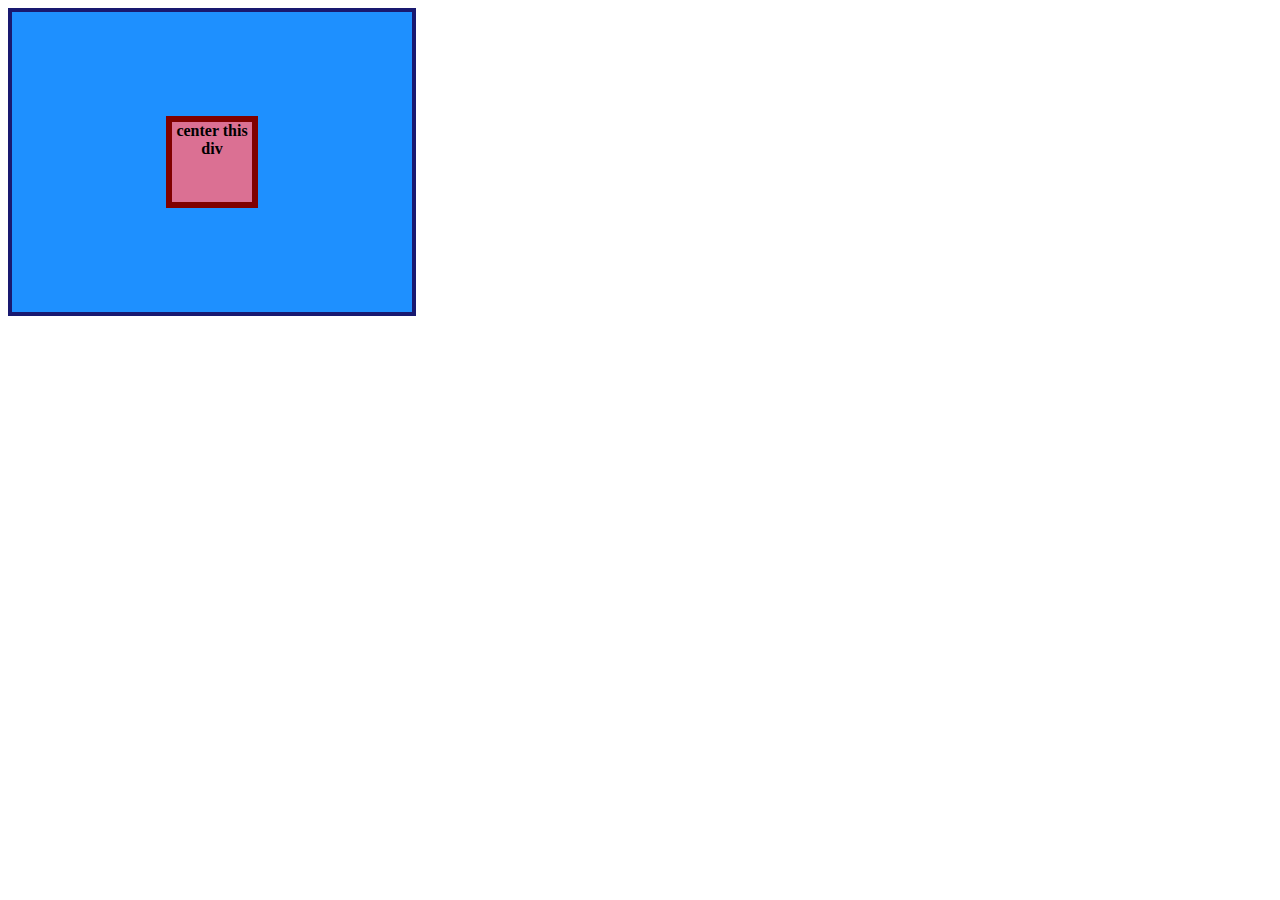
<file: flex/01-flex-center/index.html>
<!DOCTYPE html>
<html lang="en">
  <head>
    <meta charset="UTF-8" />
    <meta http-equiv="X-UA-Compatible" content="IE=edge" />
    <meta name="viewport" content="width=device-width, initial-scale=1.0" />
    <title>CENTER THIS DIV</title>
    <link rel="stylesheet" href="style.css" />
  </head>
  <body>
    <div class="container">
      <div class="box">center this div</div>
    </div>
  </body>
</html>
</file>
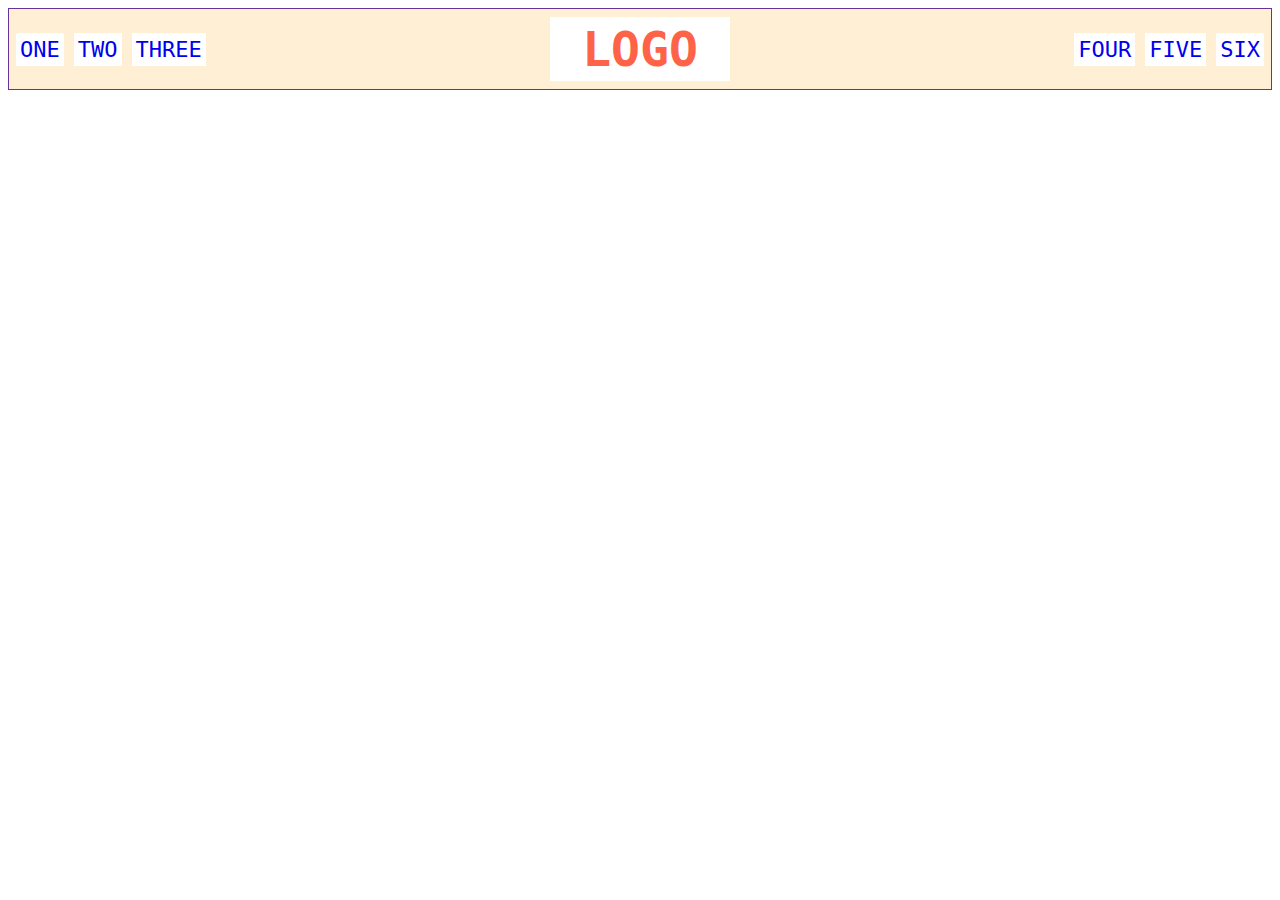
<file: flex/02-flex-header/index.html>
<!DOCTYPE html>
<html lang="en">
<head>
  <meta charset="UTF-8">
  <meta http-equiv="X-UA-Compatible" content="IE=edge">
  <meta name="viewport" content="width=device-width, initial-scale=1.0">
  <title>Flex Header</title>
  <link rel="stylesheet" href="style.css">
</head>
<body>
  <div class="header">
    <div class="left-links">
      <ul>
        <li><a href="#">ONE</a></li>
        <li><a href="#">TWO</a></li>
        <li><a href="#">THREE</a></li>
      </ul>
    </div>
    <div class="logo">LOGO</div>
    <div class="right-links">
      <ul>
        <li><a href="#">FOUR</a></li>
        <li><a href="#">FIVE</a></li>
        <li><a href="#">SIX</a></li>
      </ul>
    </div>
  </div>
</body>
</html>
</file>
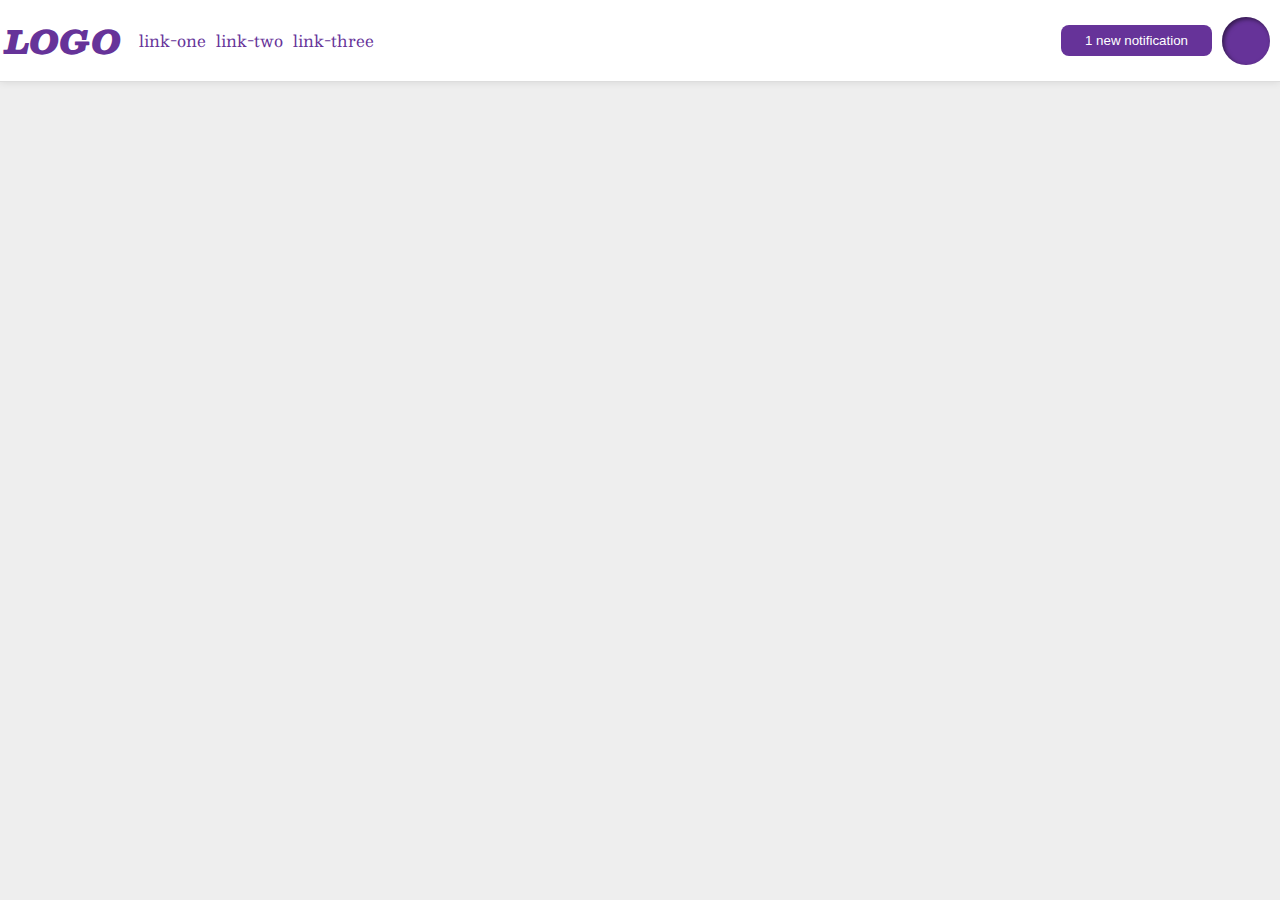
<file: flex/03-flex-header-2/index.html>
<!DOCTYPE html>
<html lang="en">
  <head>
    <meta charset="UTF-8" />
    <meta http-equiv="X-UA-Compatible" content="IE=edge" />
    <meta name="viewport" content="width=device-width, initial-scale=1.0" />
    <title>Flex Header 2</title>
    <link rel="stylesheet" href="style.css" />
  </head>
  <body>
    <div class="header">
      <div class="logo">LOGO</div>
      <ul class="links">
        <li><a href="google.com">link-one</a></li>
        <li><a href="google.com">link-two</a></li>
        <li><a href="google.com">link-three</a></li>
      </ul>
      <div class="right">
        <button class="notifications">1 new notification</button>
        <div class="profile-image"></div>
      </div>
      </div>
    </div>
  </body>
</html>
</file>
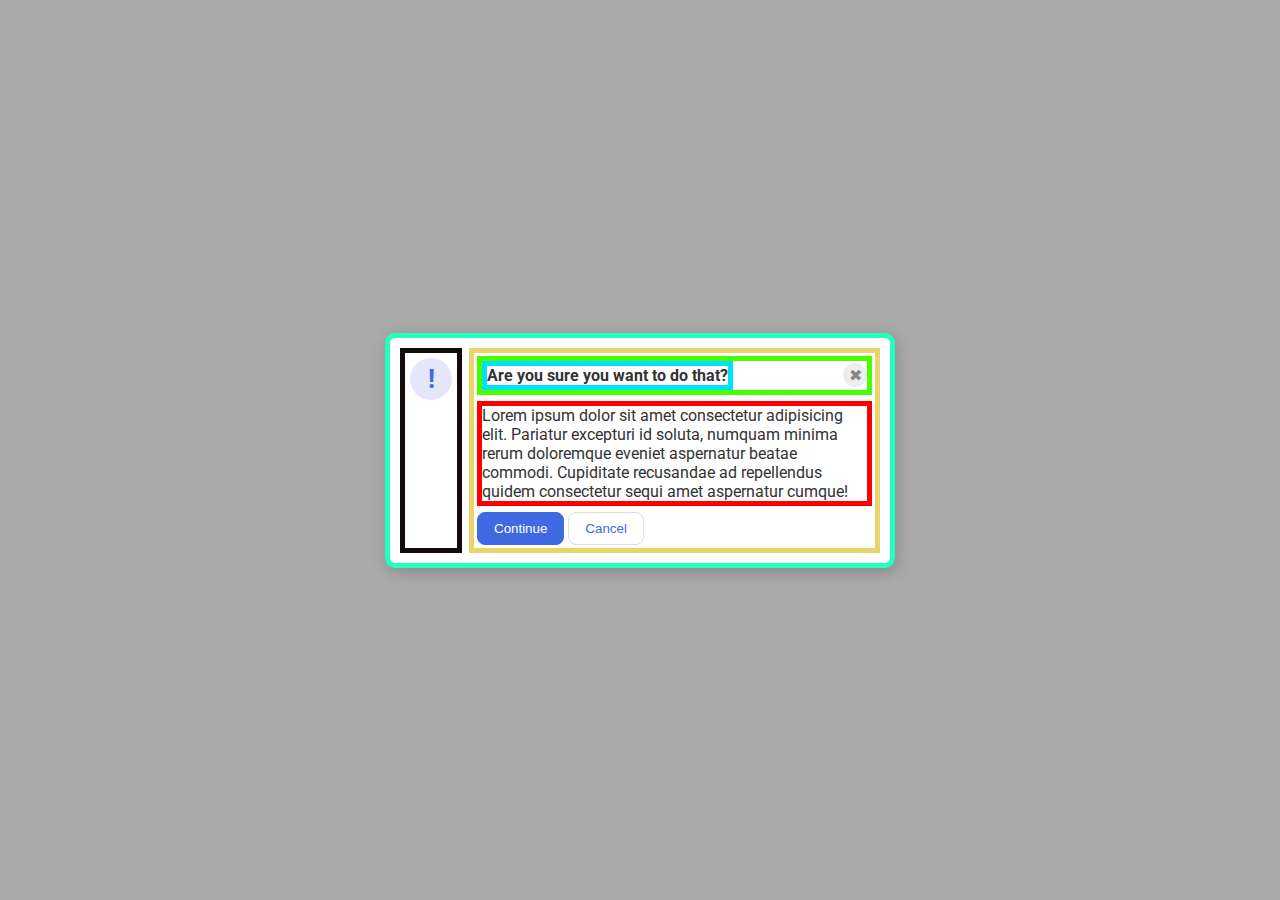
<file: flex/05-flex-modal/index.html>
<!DOCTYPE html>
<html lang="en">
  <head>
    <meta charset="UTF-8" />
    <meta http-equiv="X-UA-Compatible" content="IE=edge" />
    <meta name="viewport" content="width=device-width, initial-scale=1.0" />
    <link rel="stylesheet" href="style.css" />
    <title>Modal</title>
  </head>
  <body>
    <div class="modal">
      <div class="all1">
        <div class="icon">!</div>
      </div>
      <div class="all">
        <div class="head-x">
          <div class="header">Are you sure you want to do that?</div>
          <div class="close-button">✖</div>
        </div>
        <div class="text-box">
          <div class="text">
            Lorem ipsum dolor sit amet consectetur adipisicing elit. Pariatur
            excepturi id soluta, numquam minima rerum doloremque eveniet
            aspernatur beatae commodi. Cupiditate recusandae ad repellendus
            quidem consectetur sequi amet aspernatur cumque!
          </div>
        </div>

        <div class="button1">
          <button class="continue">Continue</button>
          <button class="cancel">Cancel</button>
        </div>
      </div>
    </div>
  </body>
</html>
</file>
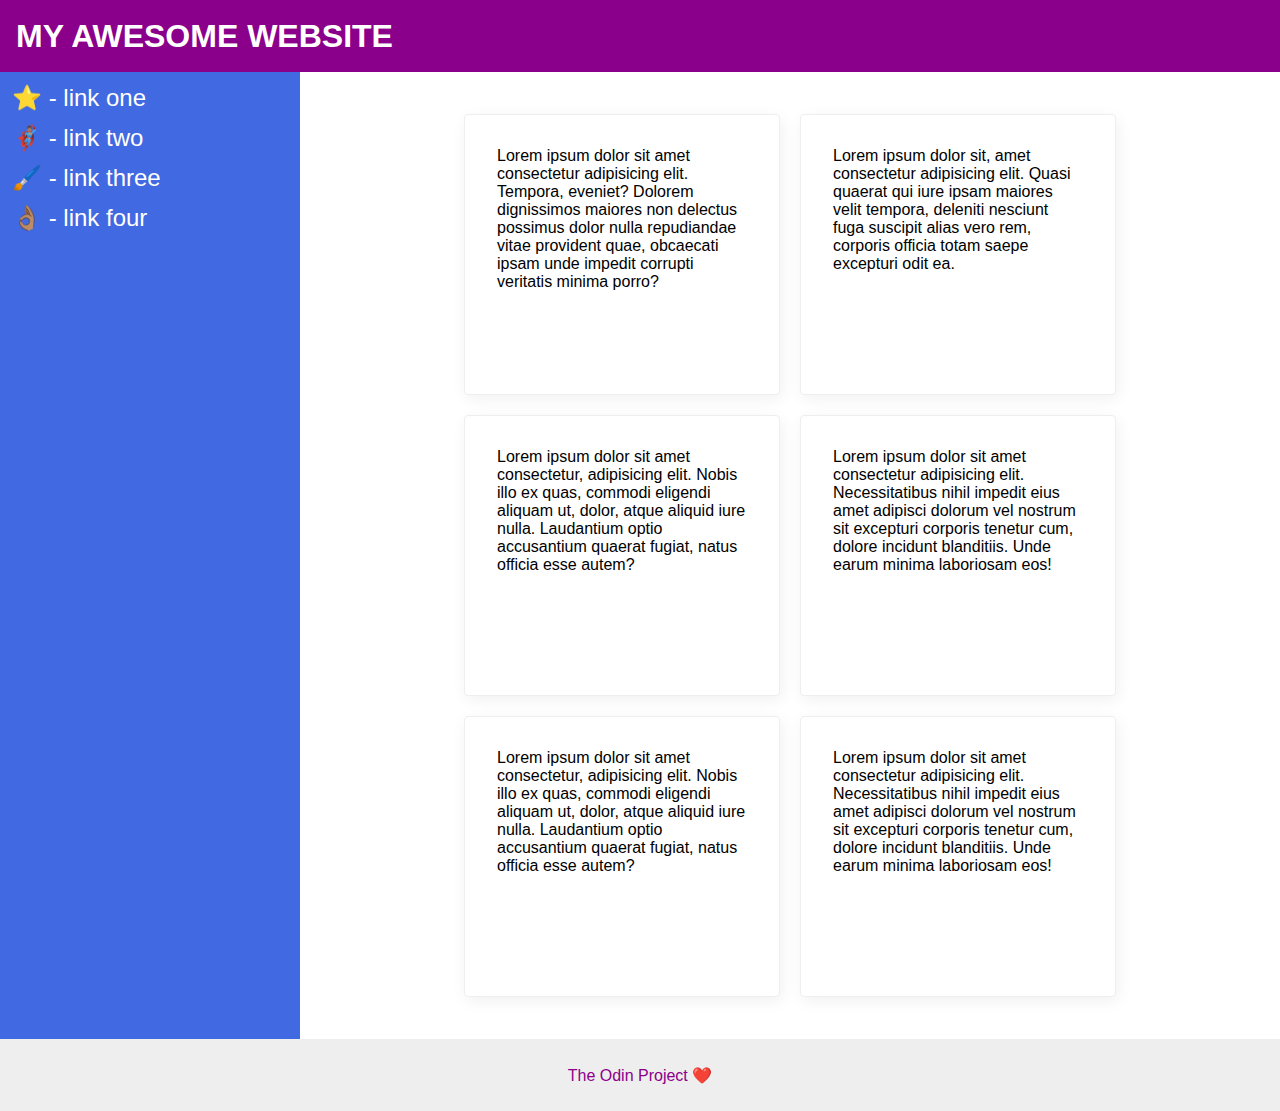
<file: flex/07-flex-layout-2/index.html>
<!DOCTYPE html>
<html lang="en">
  <head>
    <meta charset="UTF-8" />
    <meta http-equiv="X-UA-Compatible" content="IE=edge" />
    <meta name="viewport" content="width=device-width, initial-scale=1.0" />
    <title>The Holy Grail</title>
    <link rel="stylesheet" href="style.css" />
  </head>
  <body>
    <div class="header">MY AWESOME WEBSITE</div>
    <div class="middlevel">
      <div class="sidebar2">
        <div class="sidebar">
          <ul>
            <li><a href="google.com">⭐ - link one</a></li>
            <li><a href="google.com">🦸🏽‍♂️ - link two</a></li>
            <li><a href="google.com">🖌️ - link three</a></li>
            <li><a href="google.com">👌🏽 - link four</a></li>
          </ul>
        </div>
      </div>

      <div class="cardd">
        <div class="card">
          Lorem ipsum dolor sit amet consectetur adipisicing elit. Tempora,
          eveniet? Dolorem dignissimos maiores non delectus possimus dolor nulla
          repudiandae vitae provident quae, obcaecati ipsam unde impedit
          corrupti veritatis minima porro?
        </div>
        <div class="card">
          Lorem ipsum dolor sit, amet consectetur adipisicing elit. Quasi
          quaerat qui iure ipsam maiores velit tempora, deleniti nesciunt fuga
          suscipit alias vero rem, corporis officia totam saepe excepturi odit
          ea.
        </div>
        <div class="card">
          Lorem ipsum dolor sit amet consectetur, adipisicing elit. Nobis illo
          ex quas, commodi eligendi aliquam ut, dolor, atque aliquid iure nulla.
          Laudantium optio accusantium quaerat fugiat, natus officia esse autem?
        </div>
        <div class="card">
          Lorem ipsum dolor sit amet consectetur adipisicing elit.
          Necessitatibus nihil impedit eius amet adipisci dolorum vel nostrum
          sit excepturi corporis tenetur cum, dolore incidunt blanditiis. Unde
          earum minima laboriosam eos!
        </div>
        <div class="card">
          Lorem ipsum dolor sit amet consectetur, adipisicing elit. Nobis illo
          ex quas, commodi eligendi aliquam ut, dolor, atque aliquid iure nulla.
          Laudantium optio accusantium quaerat fugiat, natus officia esse autem?
        </div>
        <div class="card">
          Lorem ipsum dolor sit amet consectetur adipisicing elit.
          Necessitatibus nihil impedit eius amet adipisci dolorum vel nostrum
          sit excepturi corporis tenetur cum, dolore incidunt blanditiis. Unde
          earum minima laboriosam eos!
        </div>
      </div>
    </div>
    <div class="end">
      <div class="footer">The Odin Project ❤️</div>
    </div>
  </body>
</html>
</file>
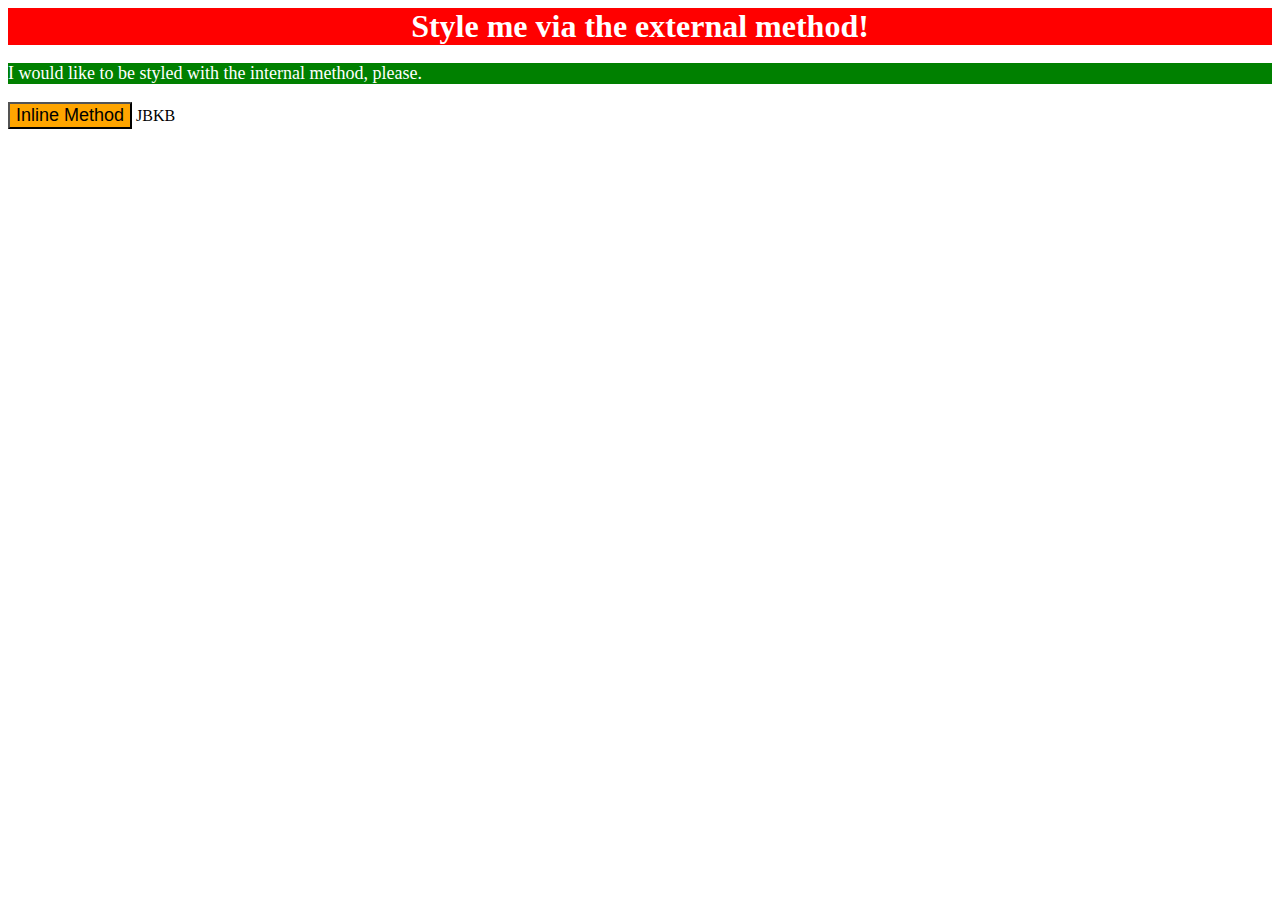
<file: foundations/01-css-methods/index.html>
<!DOCTYPE html>
<html lang="en">
  <head>
    <meta charset="UTF-8" />
    <meta http-equiv="X-UA-Compatible" content="IE=edge" />
    <meta name="viewport" content="width=device-width, initial-scale=1.0" />
    <title>Methods for Adding CSS</title>
    <link rel="stylesheet" href="style.css" />
    <style>
      p {
        background-color: green;
        color: white;
        font-size: 18px;
      }
    </style>
  </head>
  <body>
    <div>Style me via the external method!</div>
    <p>I would like to be styled with the internal method, please.</p>
    <button style="background-color: orange; font-size: 18px">
      Inline Method
    </button>
  </body>
</html>
JBKB
</file>
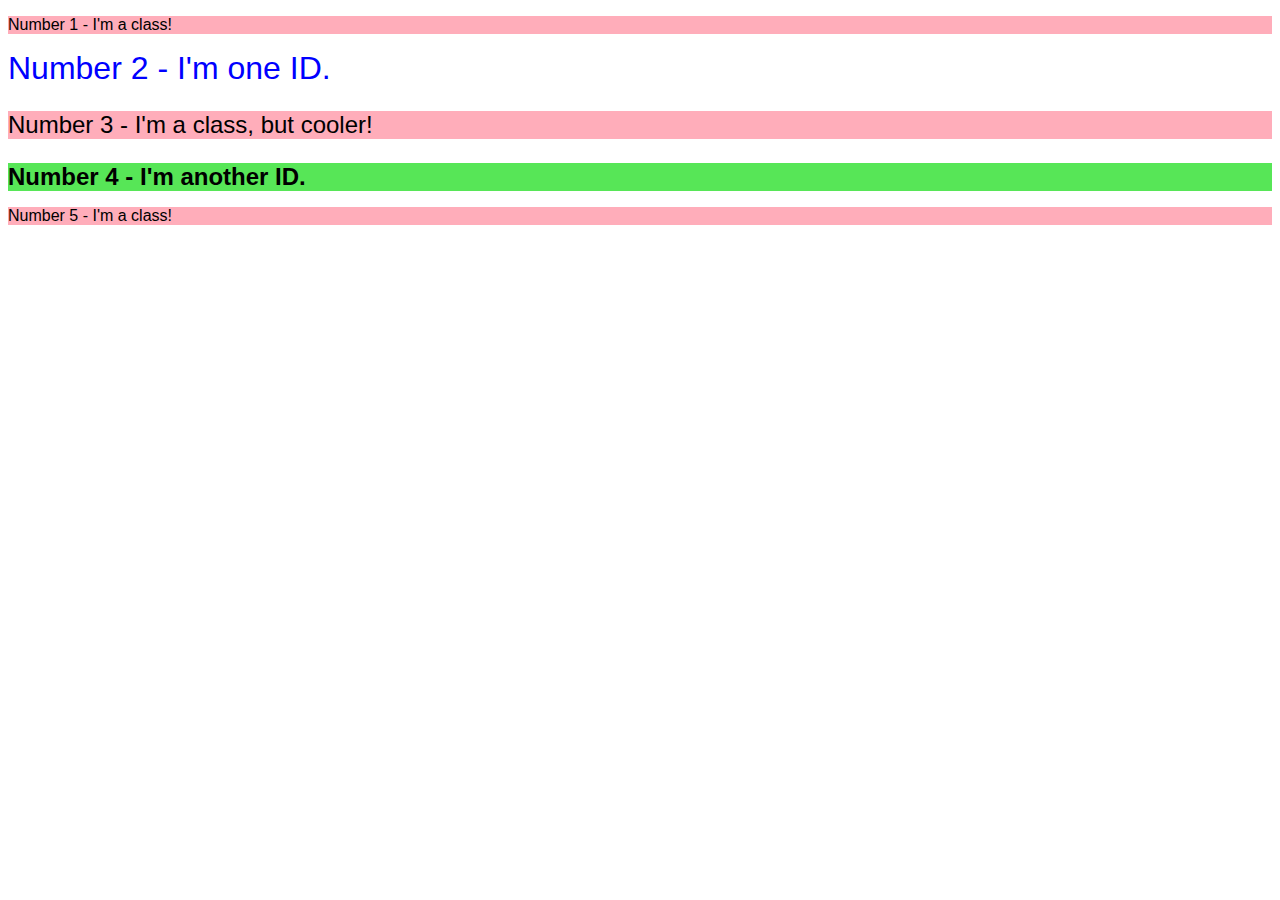
<file: foundations/02-class-id-selectors/index.html>
<!DOCTYPE html>
<html lang="en">
  <head>
    <meta charset="UTF-8" />
    <meta http-equiv="X-UA-Compatible" content="IE=edge" />
    <meta name="viewport" content="width=device-width, initial-scale=1.0" />
    <title>Class and ID Selectors</title>
    <link rel="stylesheet" href="style.css" />
  </head>
  <body>
    <p>Number 1 - I'm a class!</p>
    <div id="blue">Number 2 - I'm one ID.</div>
    <p class="Num3">Number 3 - I'm a class, but cooler!</p>
    <div id="green-back">Number 4 - I'm another ID.</div>
    <p>Number 5 - I'm a class!</p>
  </body>
</html>
</file>
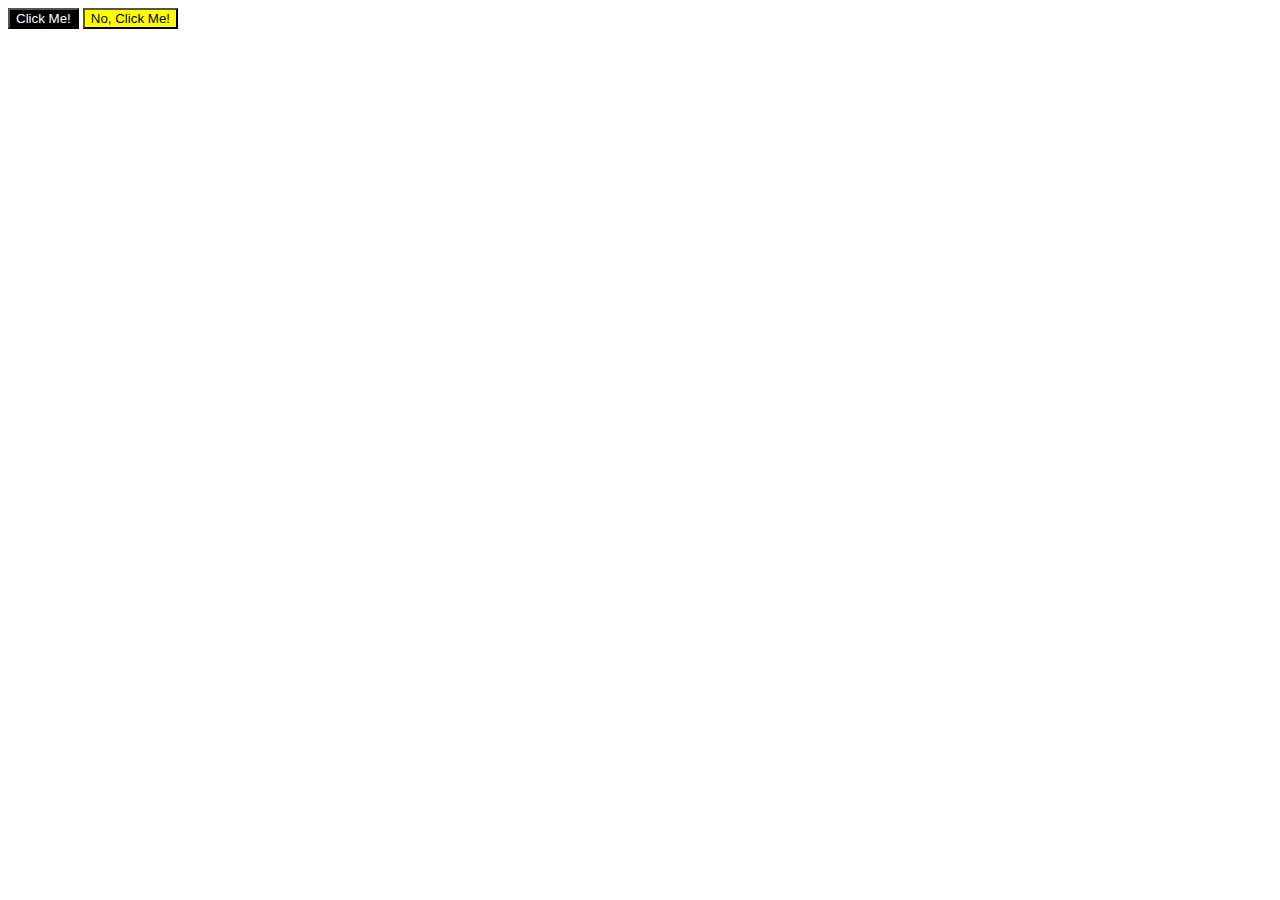
<file: foundations/03-grouping-selectors/index.html>
<!DOCTYPE html>
<html lang="en">
  <head>
    <meta charset="UTF-8" />
    <meta http-equiv="X-UA-Compatible" content="IE=edge" />
    <meta name="viewport" content="width=device-width, initial-scale=1.0" />
    <title>Grouping Selectors</title>
    <link rel="stylesheet" href="style.css" />
  </head>
  <body>
    <button class="black-back">Click Me!</button>
    <button class="yellow-back">No, Click Me!</button>
  </body>
</html>
</file>
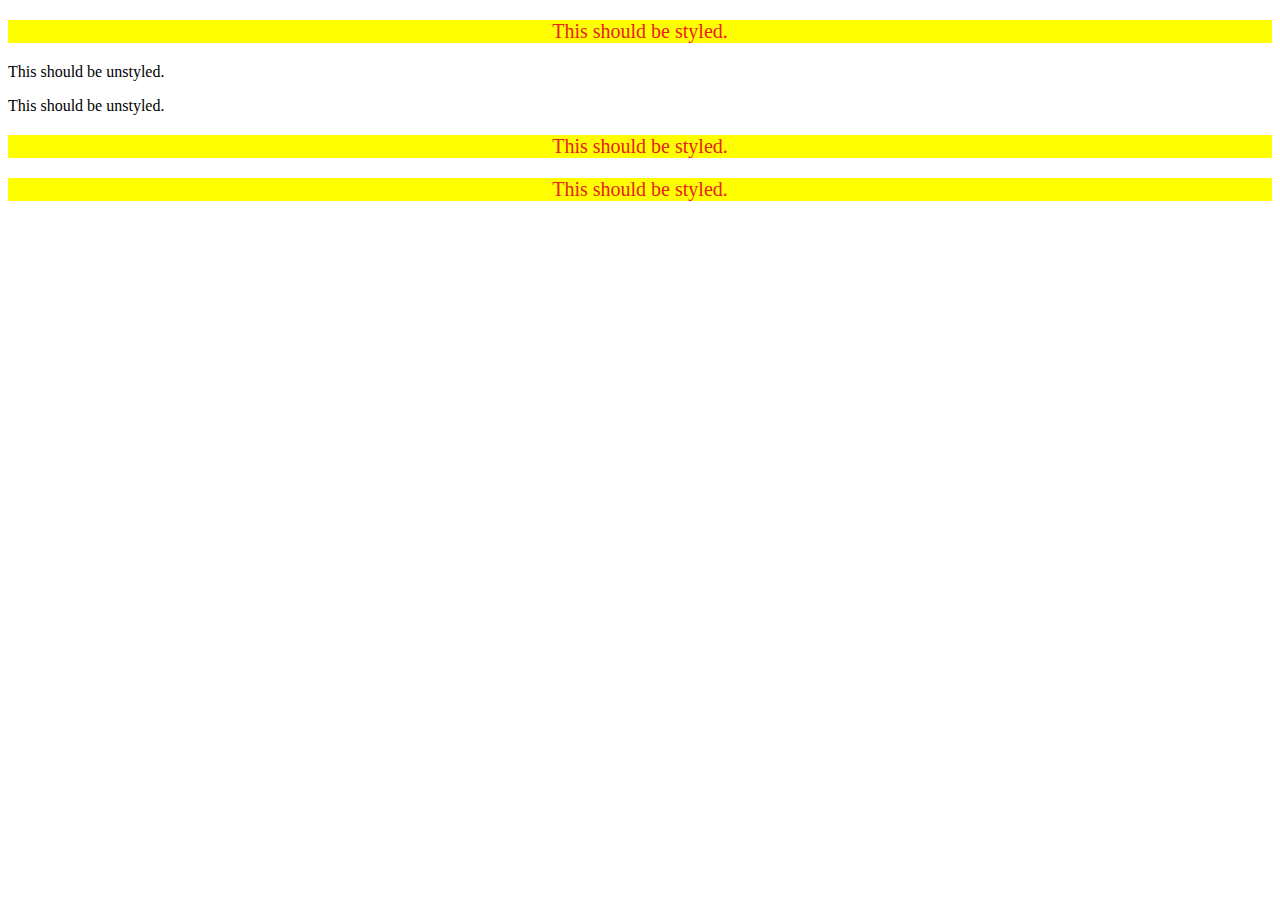
<file: foundations/05-descendant-combinator/index.html>
<!DOCTYPE html>
<html lang="en">
  <head>
    <meta charset="UTF-8" />
    <meta http-equiv="X-UA-Compatible" content="IE=edge" />
    <meta name="viewport" content="width=device-width, initial-scale=1.0" />
    <title>Descendant Combinator</title>
    <link rel="stylesheet" href="style.css" />
  </head>
  <body>
    <div class="container">
      <p class="text">This should be styled.</p>
    </div>
    <p class="text">This should be unstyled.</p>
    <p class="text">This should be unstyled.</p>
    <div class="container">
      <p class="text">This should be styled.</p>
      <p class="text">This should be styled.</p>
    </div>
  </body>
</html>
</file>
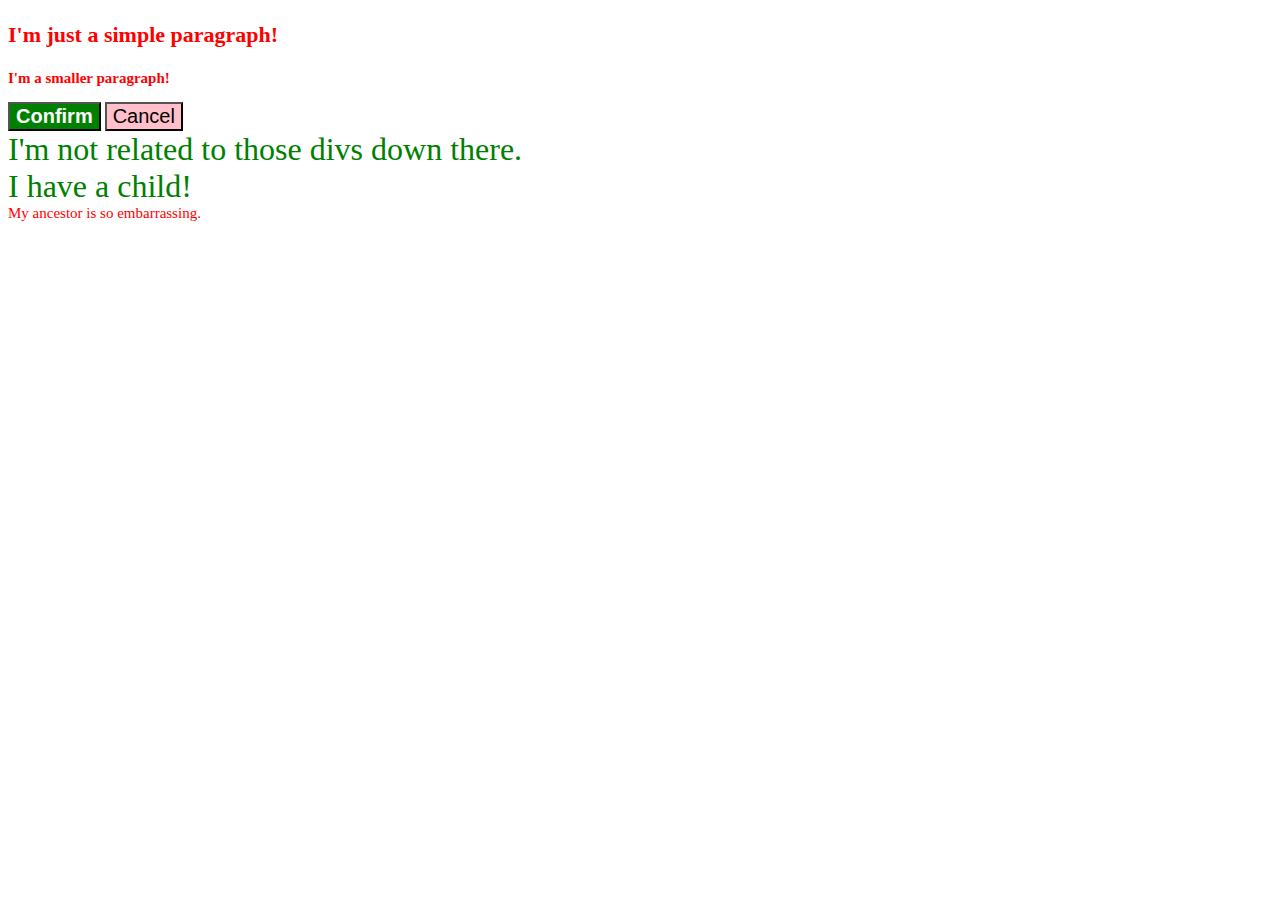
<file: foundations/06-cascade-fix/index.html>
<!DOCTYPE html>
<html lang="en">
  <head>
    <meta charset="UTF-8" />
    <meta http-equiv="X-UA-Compatible" content="IE=edge" />
    <meta name="viewport" content="width=device-width, initial-scale=1.0" />
    <title>Fix the Cascade</title>
    <link rel="stylesheet" href="style.css" />
  </head>
  <body>
    <p class="para">I'm just a simple paragraph!</p>
    <p class="para small-para">I'm a smaller paragraph!</p>

    <button id="confirm-button" class="button confirm">Confirm</button>
    <button id="cancel-button" class="button cancel">Cancel</button>

    <div class="text">I'm not related to those divs down there.</div>
    <div class="text">
      I have a child!
      <div class="text child">My ancestor is so embarrassing.</div>
    </div>
  </body>
</html>
</file>
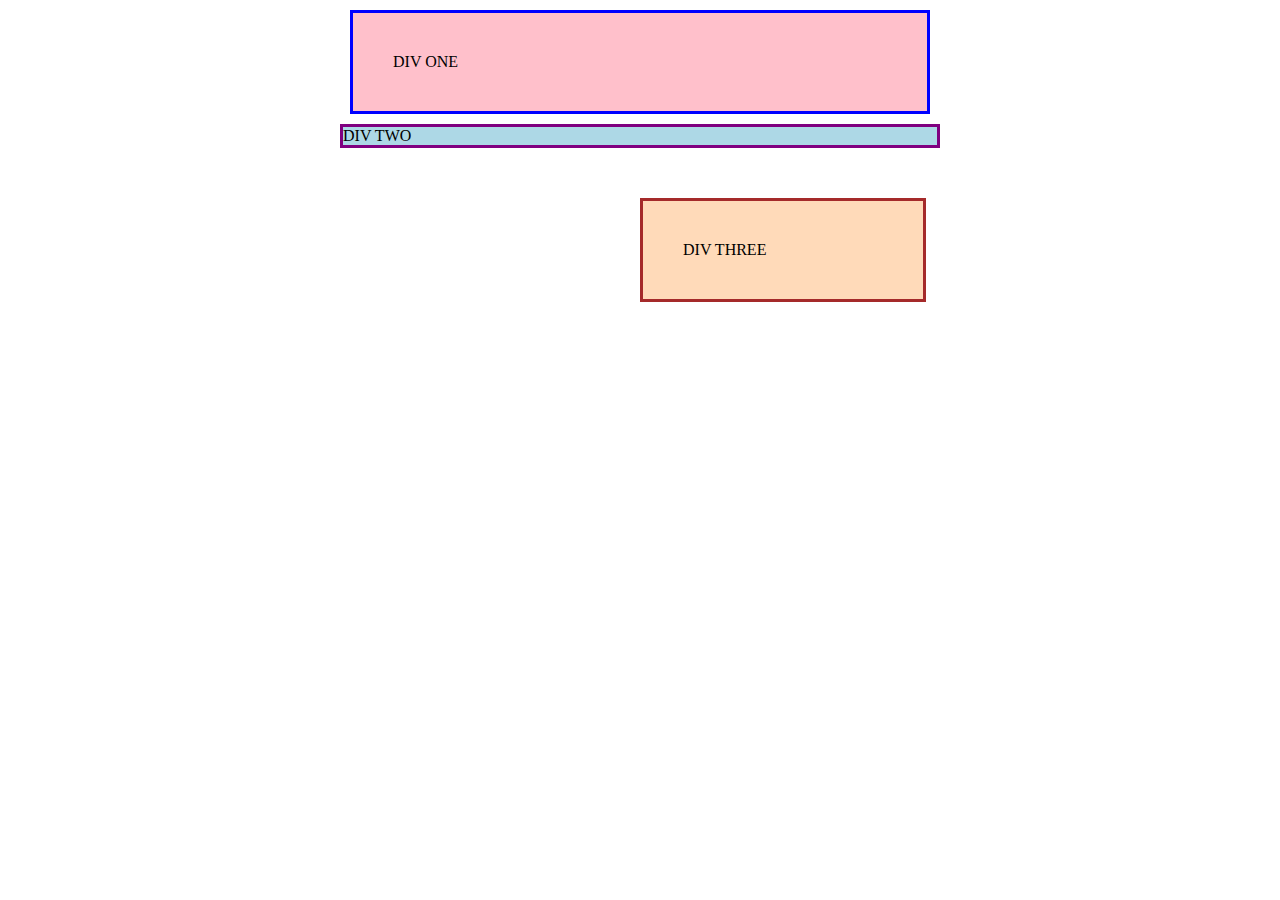
<file: margin-and-padding/margin-and-padding-1/index.html>
<!DOCTYPE html>
<html lang="en">
  <head>
    <meta charset="UTF-8" />
    <meta http-equiv="X-UA-Compatible" content="IE=edge" />
    <meta name="viewport" content="width=device-width, initial-scale=1.0" />
    <title>Margin and Padding exercise</title>
    <link rel="stylesheet" href="style.css" />
  </head>
  <body>
    <div class="one">DIV ONE</div>
    <div class="two">DIV TWO</div>
    <div class="three">DIV THREE</div>
  </body>
</html>
</file>
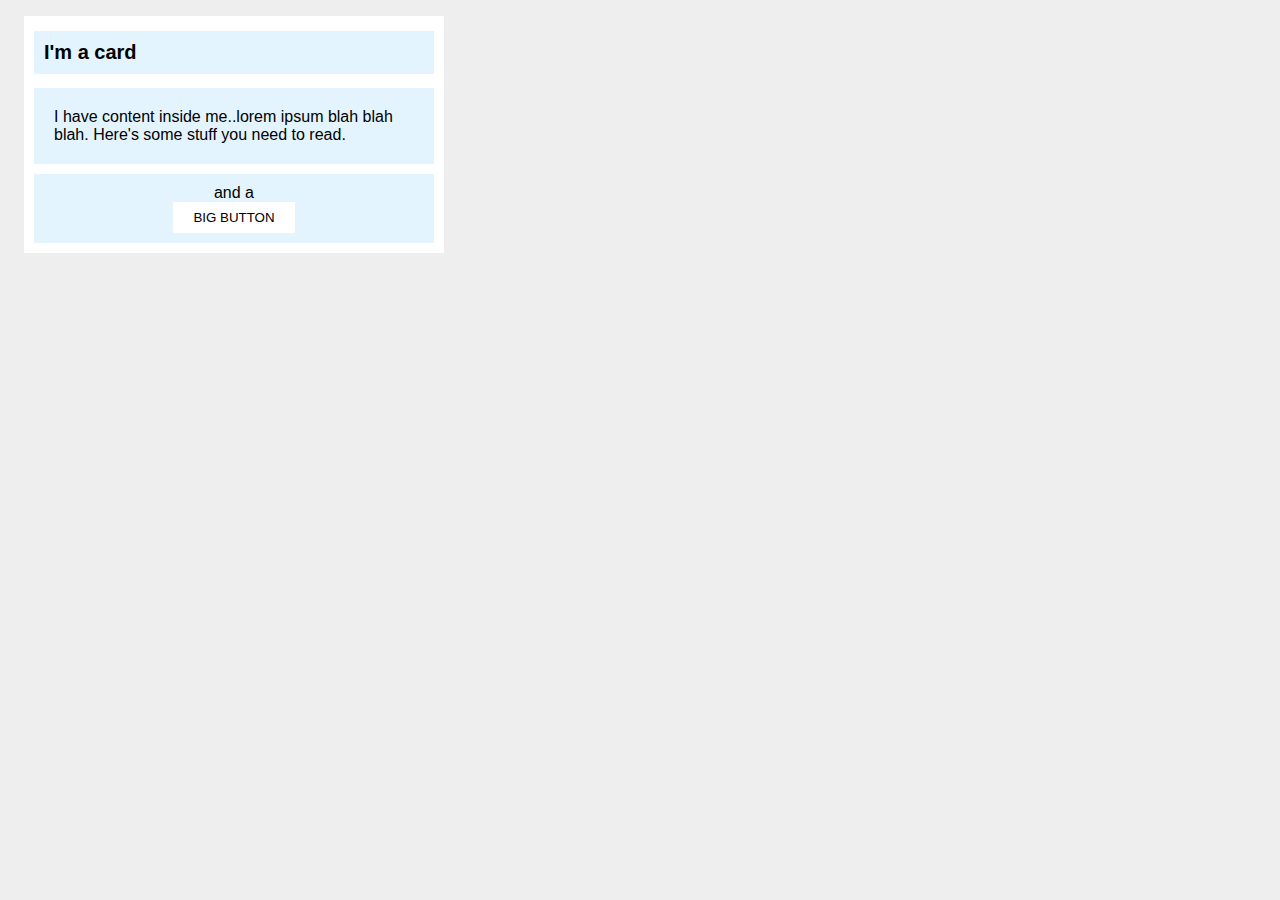
<file: margin-and-padding/margin-and-padding-2/index.html>
<!DOCTYPE html>
<html lang="en">
  <head>
    <meta charset="UTF-8" />
    <meta http-equiv="X-UA-Compatible" content="IE=edge" />
    <meta name="viewport" content="width=device-width, initial-scale=1.0" />
    <title>Margin and Padding exercise 2</title>
    <link rel="stylesheet" href="style.css" />
  </head>
  <body>
    <div class="card">
      <h1 class="title">I'm a card</h1>
      <div class="content">
        I have content inside me..lorem ipsum blah blah blah. Here's some stuff
        you need to read.
      </div>
      <div class="button-container">and a <button>BIG BUTTON</button></div>
    </div>
  </body>
</html>
</file>
<file: flex/01-flex-center/style.css>
.container {
  display: flex;
  background: dodgerblue;
  border: 4px solid midnightblue;
  width: 400px;
  height: 300px;
  justify-content: center;
  align-items: center;
}

.box {
  background: palevioletred;
  font-weight: bold;
  text-align: center;
  border: 6px solid maroon;
  width: 80px;
  height: 80px;
}
</file>
<file: flex/02-flex-header/style.css>
.header {
  border: 1px solid rebeccapurple;
  display: flex;
  font-family: monospace;
  background: papayawhip;
  justify-content: space-between;
  align-items: center;
  flex-wrap: wrap;
  /* height: 200px; */
}

.logo {
  display: flex;
  margin: 8px 15px;
  font-size: 48px;
  font-weight: 900;
  color: tomato;
  background: white;
  padding: 4px 32px;
}

ul {
  /* this removes the dots on the list items*/
  display: flex;
  padding: 2px;
  /* margin-: 5px; */
  list-style-type: none;
  /* border: 1px solid rgb(0, 0, 0); */
}

a {
  display: flex;
  align-items: center;
  /* border: 2px solid black; */
  font-size: 22px;
  background: white;
  margin: 8px 5px;
  padding: 4px;
  /* this removes the line under the links */
  text-decoration: none;
}
</file>
<file: flex/03-flex-header-2/style.css>
/* this is some magical font-importing.  
you'll learn about it later. */
@import url("https://fonts.googleapis.com/css2?family=Besley:ital,wght@0,400;1,900&display=swap");

body {
  /* border: 5px solid orange; */
  flex-direction: row;
  flex-wrap: wrap;
  margin: 0;
  background: #eee;
  font-family: Besley, serif;
}

.header {
  display: flex;
  flex: 1;
  background: white;
  border-bottom: 1px solid #ddd;
  box-shadow: 0 0 8px rgba(0, 0, 0, 0.1);
}

.profile-image {
  /* border: 5px solid green; */
  margin: 0 10px;
  display: flex;
  align-items: center;
  /* flex: 1; */
  /* display: flex; */
  background: rebeccapurple;
  box-shadow: inset 2px 2px 4px rgba(0, 0, 0, 0.5);
  border-radius: 50%;
  width: 48px;
  height: 48px;
}

.logo {
  display: flex;
  align-items: center;
  margin-left: 5px;
  color: rebeccapurple;
  font-size: 32px;
  font-weight: 900;
  font-style: italic;
}

button {
  display: flex;
  border: none;
  border-radius: 8px;
  background: rebeccapurple;
  color: white;
  padding: 8px 24px;
}

a {
  display: flex;
  justify-content: flex-start;
  /* border: 5px solid rgb(194, 24, 24); */
  margin: 0px 5px;
  padding: 0px;
  /* this removes the line under our links */
  text-decoration: none;
  color: rebeccapurple;
}

ul {
  /* border: 5px solid black; */
  align-items: center;
  justify-content: flex-start;
  display: flex;
  flex-wrap: wrap;
  padding-left: 0px;
  margin-right: 13px;
  margin-left: 13px;
  /* flex: 1; */
  list-style-type: none;
}
.right {
  display: flex;
  justify-content: flex-end;
  align-items: center;
  flex: 1;
  /* border: 5px solid blue; */
}
.notifications {
  margin: 25px 0px;
  /* border: 8px rgb(124, 73, 73) solid; */
  /* flex: 0 1 3px; */
}
</file>
<file: flex/05-flex-modal/style.css>
@import url("https://fonts.googleapis.com/css2?family=Roboto:wght@400;700&display=swap");

html,
body {
  height: 100%;
  width: 100%;
}

body {
  font-family: Roboto, sans-serif;
  margin: 0;
  background: #aaa;
  color: #333;
  /* I'll give you this one for free lol */
  display: flex;
  align-items: center;
  justify-content: center;
}

.modal {
  display: flex;
  flex-direction: row;
  /* flex-wrap: wrap; */

  /* flex-direction: column; */
  border: 5px rgb(37, 255, 190) solid;
  background: white;
  padding: 10px;
  width: 480px;
  border-radius: 10px;
  box-shadow: 2px 4px 16px rgba(0, 0, 0, 0.2);
}
.all1 {
  display: flex;
  flex-direction: column;
  border: rgb(19, 11, 11) solid 5px;
  padding: 5px;
  margin-right: 4px;
}
.all {
  border: rgb(233, 214, 107) solid 5px;
  margin-left: 3px;
}

.head-x {
  display: flex;
  flex: 1;
  align-items: center;
  border: 5px rgb(72, 255, 0) solid;
  margin: 3px;
}
.header {
  font-weight: bold;
  /* margin-left: 5px; */
  border: 5px rgb(0, 225, 255) solid;
}
.text-box {
  display: flex;
  /* border: #888 solid 5px; */
  /* margin: 8px; */
  /* width: 325px; */
}
.text {
  border: 5px red solid;
  margin: 3px;
  /* width: 3px; */
}
.icon {
  /* border: 5px rgb(76, 0, 255) solid; */
  color: royalblue;
  font-size: 26px;
  font-weight: 700;
  background: lavender;
  width: 42px;
  height: 42px;
  border-radius: 50%;
  display: flex;
  align-items: center;
  justify-content: center;
}
.icon2 {
  display: flex;
  flex-direction: column;
  width: 50px;
  /* border: 5px rgb(119, 0, 255) solid; */
  /* display: flex; */
  flex-direction: column;
}

.close-button {
  display: flex;
  flex-direction: row;
  /* border: 5px red solid; */

  background: #eee;
  border-radius: 50%;
  color: #888;
  font-weight: 400;
  font-size: 16px;
  height: 24px;
  width: 24px;
  display: flex;
  align-items: center;
  justify-content: center;
  margin-left: auto;
}

.button1 {
  display: flex;
  flex: 1;
  /* border: rgb(245, 7, 213) 5px solid; */
  margin: 3px;
}
button {
  padding: 8px 16px;
  border-radius: 8px;
}

button.continue {
  background: royalblue;
  border: 1px solid royalblue;
  color: white;
  margin-right: 4px;
}

button.cancel {
  background: white;
  border: 1px solid #ddd;
  color: royalblue;
}
</file>
<file: flex/07-flex-layout-2/style.css>
body {
  font-family: -apple-system, BlinkMacSystemFont, "Segoe UI", Roboto, Oxygen,
    Ubuntu, Cantarell, "Open Sans", "Helvetica Neue", sans-serif;
  margin: 0;
  min-height: 100vh;
  display: flex;
  flex-direction: column;
}
.middlevel {
  display: flex;
  flex-direction: row;
}
.cardd {
  display: flex;
  flex-wrap: wrap;
  flex-basis: auto;
  justify-content: center;
  margin-left: auto;
  padding: 32px;
}
.header {
  display: flex;
  align-items: center;
  padding-left: 16px;
  font-size: 32px;
  font-weight: 900;
  height: 72px;
  background: darkmagenta;
  color: white;
}

.end {
  display: flex;
  flex: 1;
  justify-content: center;
  align-items: center;
}
.footer {
  display: flex;
  flex: 1;
  flex-direction: row;
  justify-content: center;
  align-items: center;
  height: 72px;
  background: #eee;
  color: darkmagenta;
}

.sidebar {
  display: flex;
  flex-direction: column;
  align-items: flex-start;
  justify-content: start;
  width: 300px;
  background: royalblue;
}
.sidebar2 {
  display: flex;
  flex: 1 1 0;
  width: 300px;
  padding: 0px;
  margin: 0px;
}

.card {
  border: 1px solid #eee;
  box-shadow: 2px 4px 16px rgba(0, 0, 0, 0.06);
  border-radius: 4px;
  height: 215px;
  width: 250px;
  margin: 10px;
  padding: 32px;
}
ul {
  list-style-type: none;
  margin: 0px;
  padding: 0px;
}
li {
  margin: 12px;
  font-size: 24px;
}
a {
  color: white;
  text-decoration: none;
}
</file>
<file: foundations/01-css-methods/style.css>
div {
  background-color: red;
  color: white;
  font-size: 32px;
  text-align: center;
  font-weight: bold;
}
</file>
<file: foundations/02-class-id-selectors/style.css>
* {
  font-family: Verdana, Geneva, Tahoma, sans-serif;
}

p {
  background-color: rgb(255, 173, 186);
}

#blue {
  color: blue;
  font-size: 32px;
}
.Num3 {
  font-size: 24px;
}
#green-back {
  background-color: rgb(87, 230, 87);
  font-size: 24px;
  font-weight: bold;
}
.bold-4 {
  font-size: 30px;
}
</file>
<file: foundations/03-grouping-selectors/style.css>
.black-back .yellow-back {
  font-size: 28px;
  font-family: Helvetica, "Times New Roman", sans-serif;
}

.black-back {
  background-color: black;
  color: white;
}
.yellow-back {
  background-color: yellow;
}
</file>
<file: foundations/05-descendant-combinator/style.css>
.container .text {
  background-color: yellow;
  color: rgb(233, 33, 33);
  font-size: 20px;
  text-align: center;
}
</file>
<file: foundations/06-cascade-fix/style.css>
.para {
  font-size: 22px;
  font-weight: bold;
  color: red;
}

.para.small-para {
  color: hsl(0, 100%, 50%);
  font-size: 15px;
}

#confirm-button {
  background-color: green;
  color: white;
  font-size: 20px;
  font-weight: bold;
}

#cancel-button {
  background-color: #ffc0cb;
  color: black;
  font-size: 20px;
}

div.text {
  color: green;
  font-size: 32px;
}
.text .child {
  color: red;
  font-size: 15px;
}
</file>
<file: margin-and-padding/margin-and-padding-1/style.css>
body {
  max-width: 600px;
  margin: 0 auto;
}

.one {
  background: pink;
  border: 3px solid blue;
  /* CHANGE ME */
  padding: 40px;
  margin: 10px;
}

.two {
  background: lightblue;
  border: 3px solid purple;
  /* CHANGE ME */
  margin-bottom: 50px;
}

.three {
  background: peachpuff;
  border: 3px solid brown;
  width: 200px;
  /* CHANGE ME */
  padding: 40px;
  margin-left: 300px;
}
</file>
<file: margin-and-padding/margin-and-padding-2/style.css>
body {
  background: #eee;
  font-family: sans-serif;
}

.card {
  width: 400px;
  background: #fff;
  margin: 16px;
  padding: 2px 10px 10px;
}

.title {
  font-size: 20px;
  background: #e3f4ff;
  padding: 10px;
}

.content {
  background: #e3f4ff;
  padding: 20px;
  margin-bottom: 10px;
}

.button-container {
  text-align: center;
  background: #e3f4ff;
  padding: 10px;
}

button {
  display: block;
  background: white;
  border: white;
  margin: 0 auto;
  padding: 8px 20px;
}
</file>
